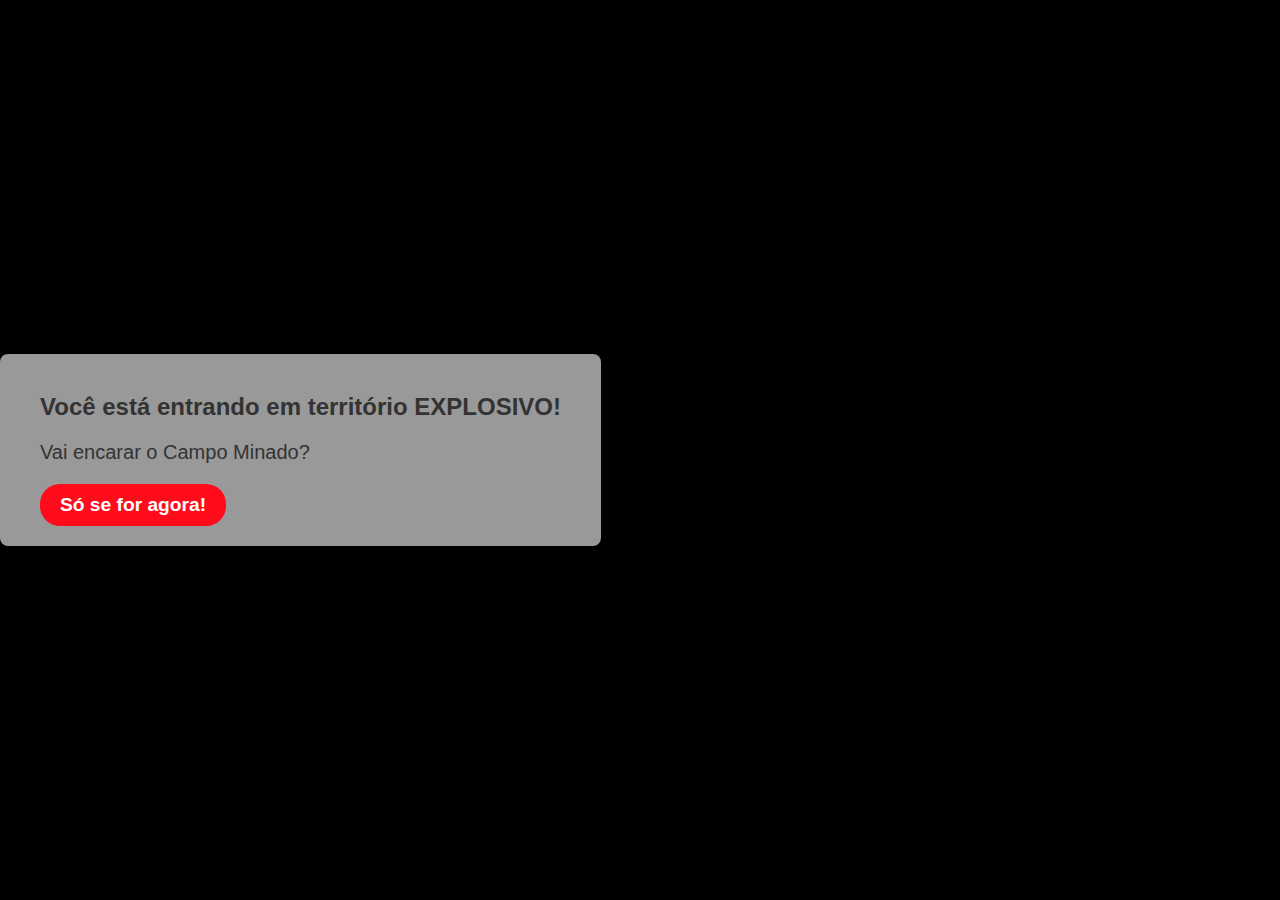
<file: Campo Minado/index.html>
<!-- Página em desenvolvimento -->

<!DOCTYPE html>
<html lang="pt-br">
<head>
  <meta charset="UTF-8">
  <meta name="viewport" content="width=device-width, initial-scale=1.0">
  <title>Campo Minado</title>
  <link rel="stylesheet" href="style.css">
  </head>
<body>
  <div class="container">
    <div class="content">
      <h2>Você está entrando em território EXPLOSIVO!</h2>
      <p> Vai encarar o Campo Minado?</p>
      <button onclick="jogar()">Só se for agora!</button>
    </div>
  </div>
  <script src="script.js" defer></script>
</body>
</html>
</file>
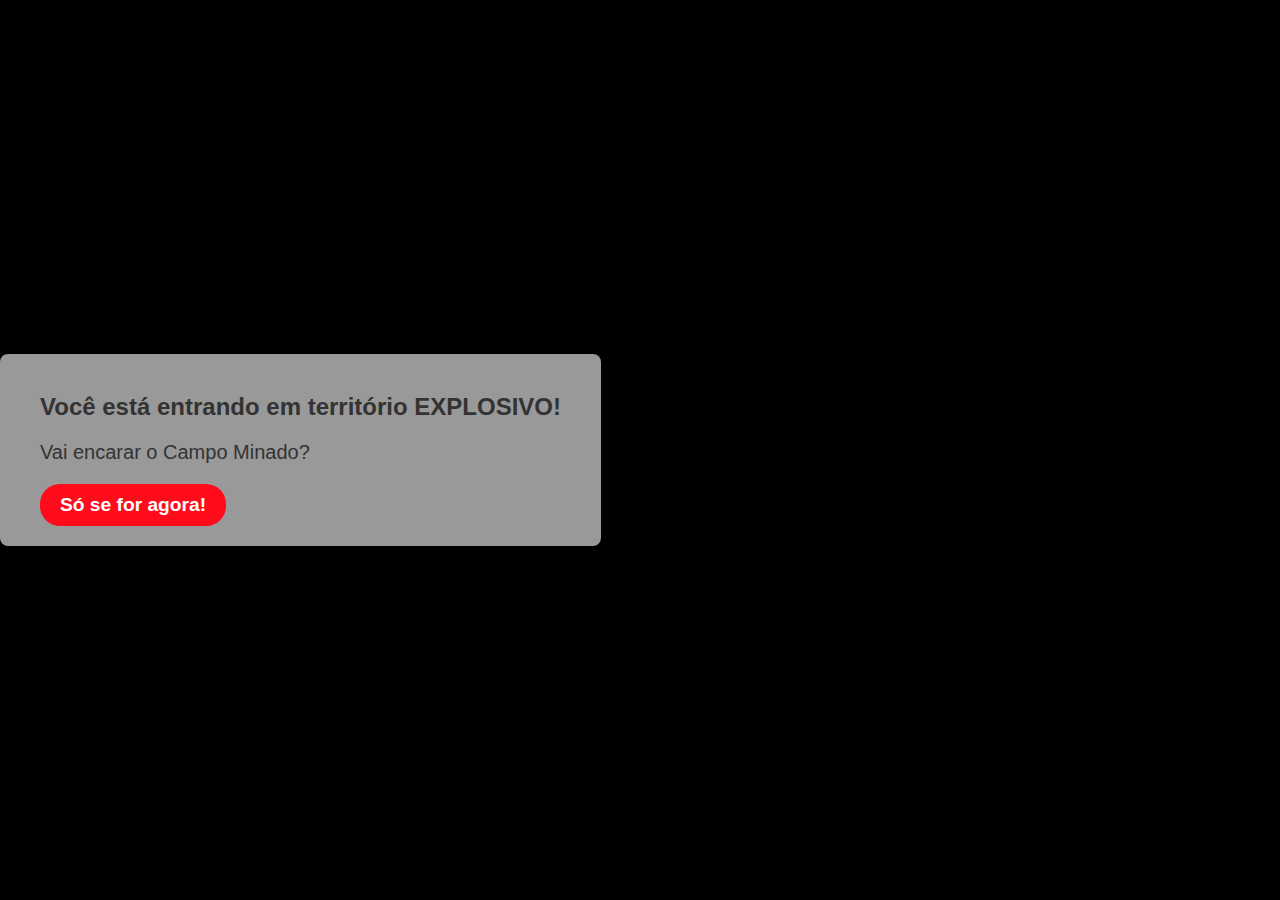
<file: CampoMinado/index.html>
<!-- Página em desenvolvimento – em breve com mais elementos personalizados para refletir meu estilo -->

<!DOCTYPE html>
<html lang="pt-br">
<head>
  <meta charset="UTF-8">
  <meta name="viewport" content="width=device-width, initial-scale=1.0">
  <title>Campo Minado</title>
  <link rel="stylesheet" href="style.css">
  </head>

<body>
  <div class="container">
    <div class="content">
      <h2>Você está entrando em território EXPLOSIVO!</h2>
      <p> Vai encarar o Campo Minado?</p>
      <button onclick="jogar()">Só se for agora!</button>
    </div>
  </div>

  <script src="script.js" defer></script>
</body>
</html>
</file>
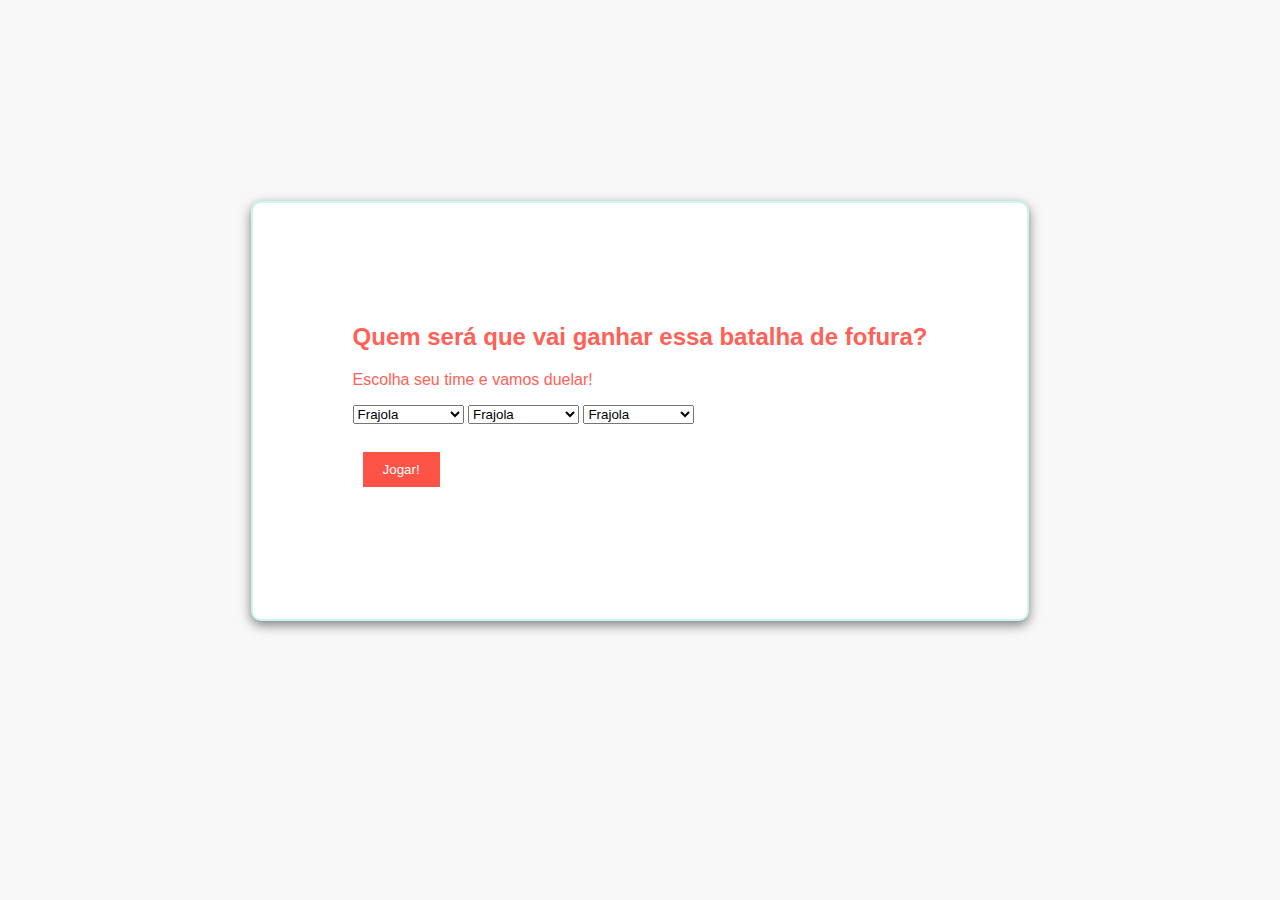
<file: CatVsCat/index.html>
<!-- Página em desenvolvimento – em breve com mais elementos personalizados para refletir meu estilo -->

<!DOCTYPE html>
<html lang="pt-br">
<head>
  <meta charset="UTF-8">
  <meta name="viewport" content="width=device-width, initial-scale=1.0">
   <link rel="shortcut icon" href="cat.ico" type="image/x-icon"> <!--Insere o favicon-->
  <title>Cat vs Cat</title>
  <link rel="stylesheet" href="style.css">
  </head>

 <body>
  <main class="conteudo-jogo">
  <div id="container">
    <h2>Quem será que vai ganhar essa batalha de fofura?</h2>
    <p>Escolha seu time e vamos duelar!</p>

    <!-- Menus para escolher os heróis -->
    <select id="cat1">
      <option>Frajola</option>
      <option>Laranja</option>
      <option>Tigrado</option>
      <option>Siamês</option>
      <option>Tricolor</option>
      <option>Branco e Preto</option>
    </select>

    <select id="cat2">
      <option>Frajola</option>
      <option>Laranja</option>
      <option>Tigrado</option>
      <option>Siamês</option>
      <option>Tricolor</option>
      <option>Branco e Preto</option>
    </select>

    <select id="cat3">
      <option>Frajola</option>
      <option>Laranja</option>
      <option>Tigrado</option>
      <option>Siamês</option>
      <option>Tricolor</option>
      <option>Branco e Preto</option>
    </select>

    <br><br>

    <!-- Botões -->
    <button onclick="jogar()">Jogar!</button>
    <button id="resultadoBtn" onclick="verResultado()" style="display:none;">Ver Resultado</button>

    <!-- Resultados vão aparecer aqui -->
    <p id="informacoesJogador" class="resultado"></p>
    <p id="informacoesComputador" class="resultado"></p>
    <h1 id="resultadoFinal" class="resultado"></h1>
  </div>
  </main>
    <script src="script.js"></script>
</body>
</html>
</file>
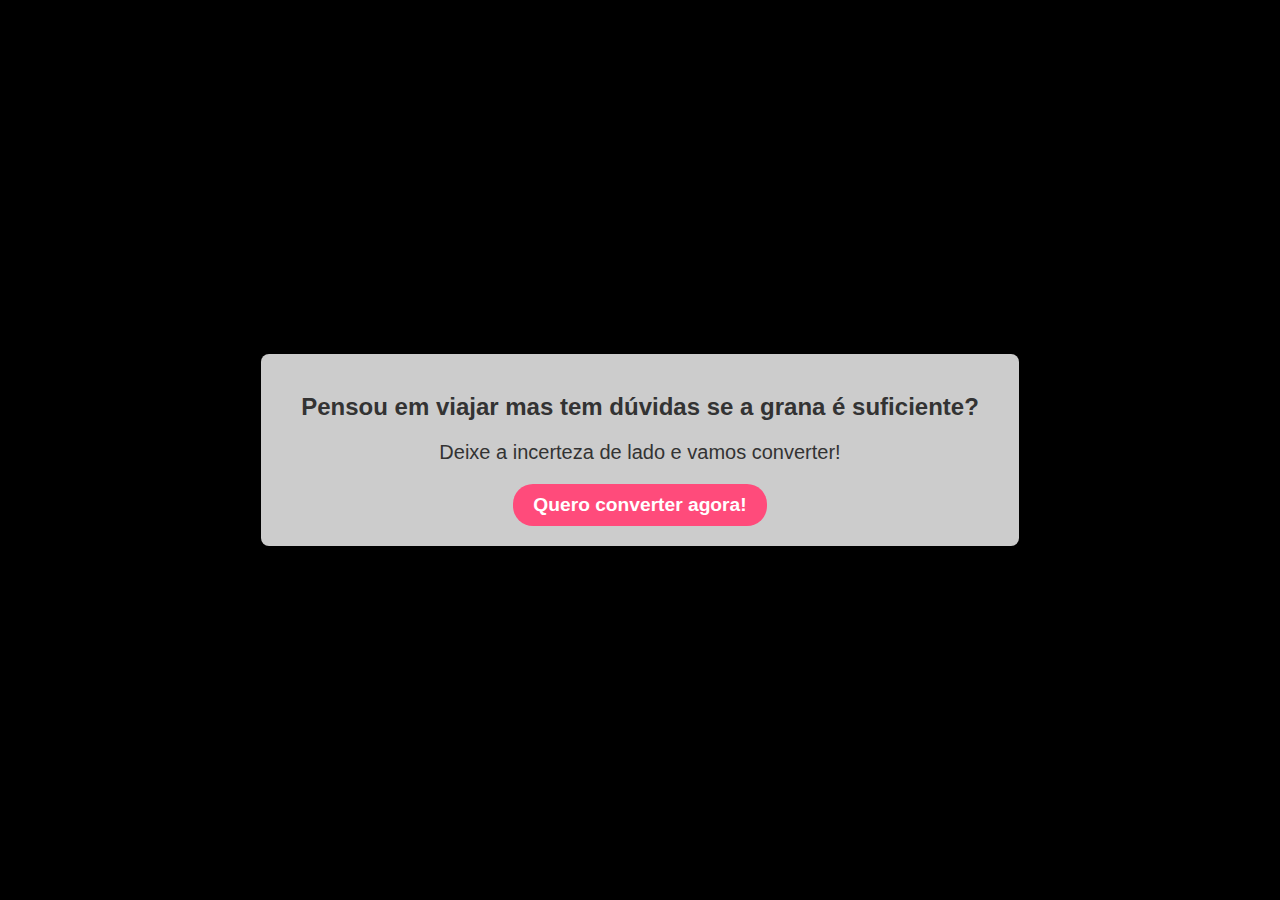
<file: Conversor Moedas/index.html>
<!-- Página em desenvolvimento – em breve com mais elementos personalizados para refletir meu estilo -->

<!DOCTYPE html>
<html lang="pt-br">
<head>
  <meta charset="UTF-8">
  <meta name="viewport" content="width=device-width, initial-scale=1.0">
  <title>Conversor de Moedas</title>
  <link rel="stylesheet" href="style.css">
  </head>

<body>
  <!-- Container principal que provavelmente tem uma imagem de fundo (definida via CSS) -->
  <div class="container">

    <!-- Bloco de conteúdo centralizado na tela -->
    <div class="content">

      <!-- Título da seção principal -->
      <h2>Pensou em viajar mas tem dúvidas se a grana é suficiente?</h2>

      <!-- Parágrafo de apoio ao título -->
      <p>Deixe a incerteza de lado e vamos converter!</p>

      <!-- Botão que chama a função 'conversor()' ao ser clicado -->
      <button onclick="conversor()">Quero converter agora!</button>

    </div>
  </div>

    <script src="script.js" defer></script>
</body>
</html>
</file>
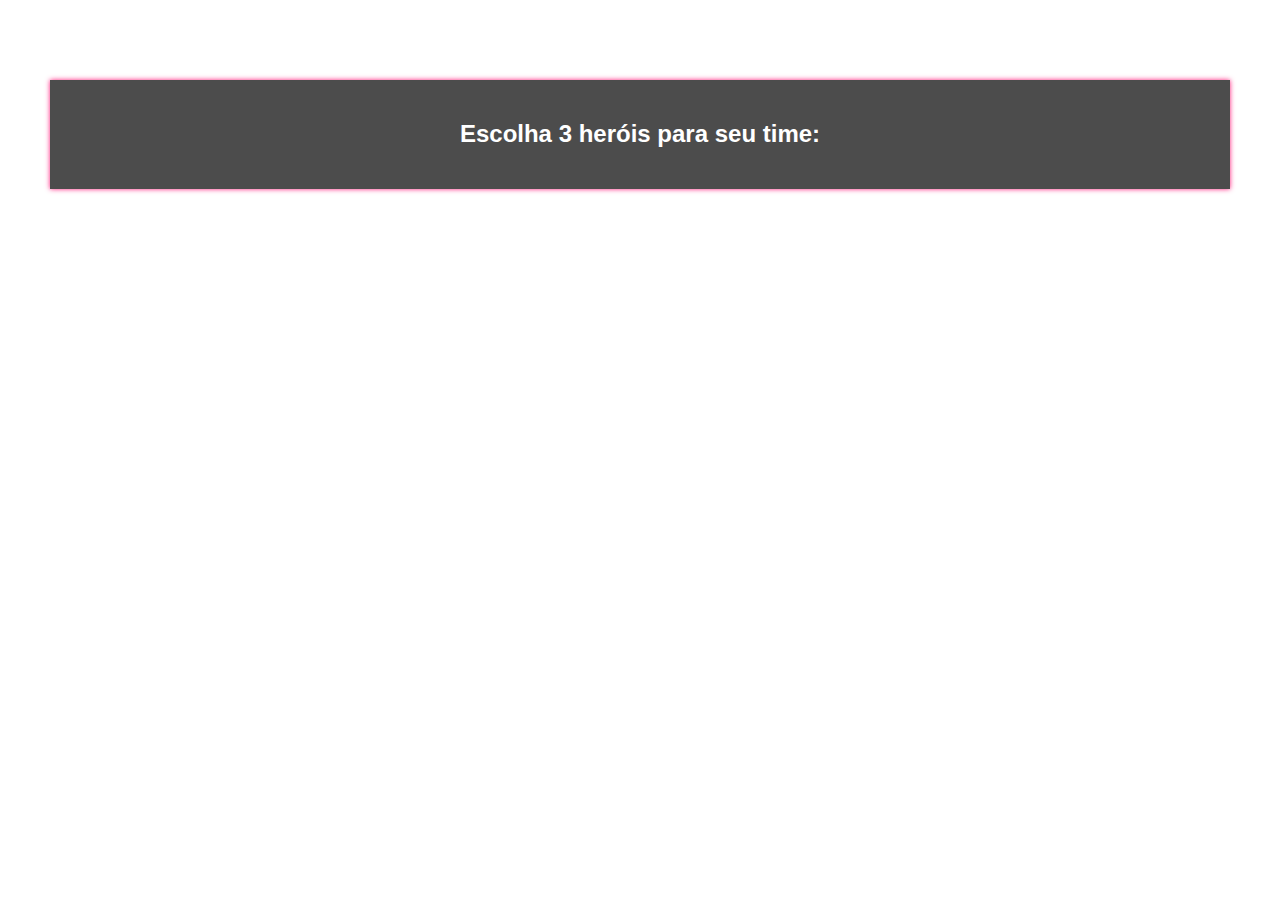
<file: Forca ou Queda/index.html>
<!DOCTYPE html>
<html lang="en">
<head>
    <meta charset="UTF-8">
    <meta name="viewport" content="width=, initial-scale=1.0">
    <title>Document</title>
    <link rel="stylesheet" href="style.css">
</head>
<body>
  <div class="titulo">
    <h2>Força ou Queda</h2>
  </div>
  <main class="conteudo-jogo">
    <div id="container">
      <h2>Escolha 3 heróis para seu time:</h2>
      <p id="informacoesJogador" class="resultado"></p>
      <p id="informacoesComputador" class="resultado"></p>
      <button id="resultadoBtn" style="display:none;">Ver Resultado</button>
      <h1 id="resultadoFinal" class="resultado"></h1>
  </main>
    <script src="script.js"></script>
</body>
</html>
</file>
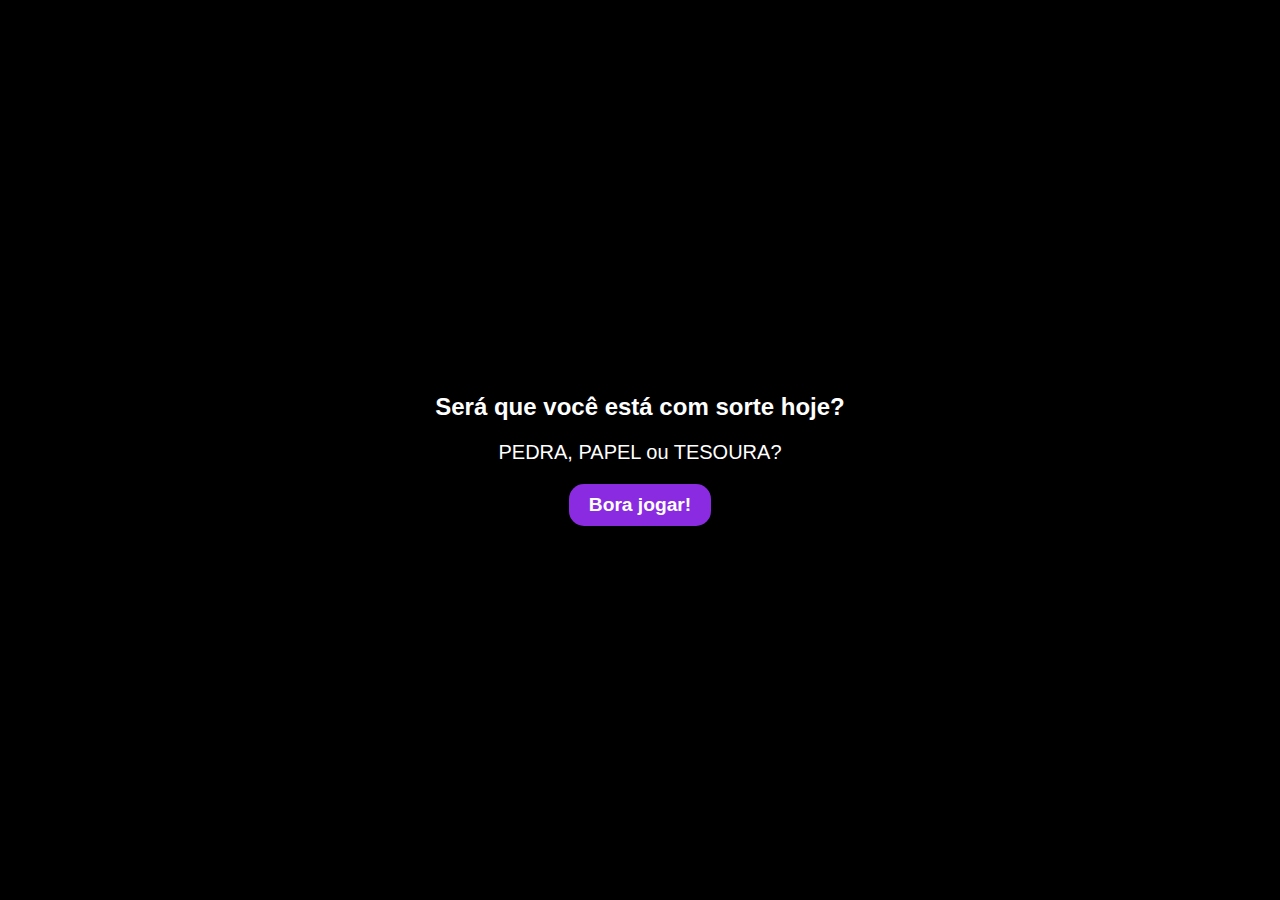
<file: Jokenpo/index.html>
<!-- Página em desenvolvimento – em breve com mais elementos personalizados para refletir meu estilo -->

<!DOCTYPE html>
<html lang="pt-br">
<head>
  <meta charset="UTF-8">
  <meta name="viewport" content="width=device-width, initial-scale=1.0">
  <title>Jokenpo</title>
  <link rel="stylesheet" href="style.css">
  </head>

<body>
  <div class="container">
    <div class="content">
      <h2>Será que você está com sorte hoje?</h2>
      <p> PEDRA, PAPEL ou TESOURA?</p>
      <button onclick="jogar()">Bora jogar!</button>
    </div>
    </div>

    <script src="script.js" defer></script>
</body>
</html>
</file>
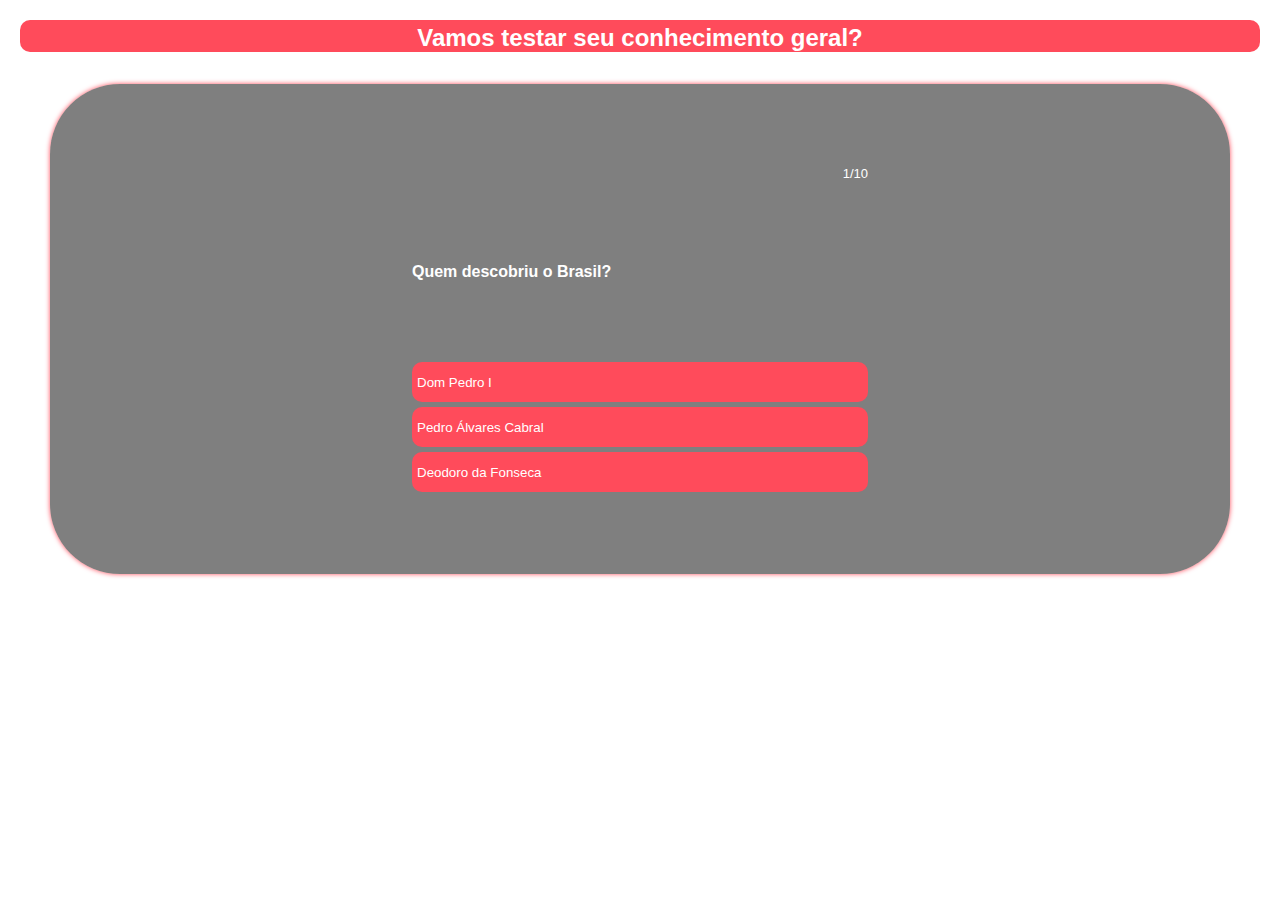
<file: Quiz/index.html>
<!-- Página em desenvolvimento – em breve com mais elementos personalizados para refletir meu estilo -->

<!DOCTYPE html>
<html lang="pt-br">
<head>
  <meta charset="UTF-8">
  <meta name="viewport" content="width=device-width, initial-scale=1.0">
  <title>QUIZ</title>
  <link rel="stylesheet" href="style.css">
  </head>

  <div class="titulo">
    <h2>Vamos testar seu conhecimento geral?</h2>
</div>

<body>
  <div class="conteudo-jogo">
    <section class="questionario">
      <div class="conteudo">
        <span class="progresso"></span>
        <span class="pergunta"></span>
        <div class="respostas"></div>
      </div>

      <div class="fim">
        <span></span>
       
      </div>
    </section>
  </div>

    <script src="script.js" defer></script>
</body>
</html>
</file>
<file: Campo Minado/style.css>
/* Página em desenvolvimento */

/* Estilo global da página */
body {
  background-color: black;
  margin: 0;
  padding: 0;
  font-family: Arial, sans-serif;
  color: white;
  position: relative;
}

/* Posicionamento do logo no topo direito */
.logo {
  position: absolute;
  top: 20px;
  right: 20px;
  max-width: 150px;
  width: auto;
}

/* Container com imagem de fundo e alinhamento à esquerda */
.container {
  background: url('https://st.depositphotos.com/7695054/56785/i/600/depositphotos_567853302-stock-photo-plate-skull-crossbones-inscription-danger.jpg') no-repeat center center/cover;
  min-height: 100vh;
  display: flex;
  justify-content: left;
  align-items: center;
}

/* Caixa de conteúdo com fundo semi-transparente */
.content {
  text-align: left;
  background-color: rgba(255, 255, 255, 0.6);
  padding: 20px 40px;
  border-radius: 8px;
}

.content h2 {
  margin-bottom: 20px;
}

/* Estilo do botão */
button {
  background-color: #ff0b1b;
  border: none;
  border-radius: 20px;
  padding: 10px 20px;
  font-size: 1.2em;
  color: white;
  cursor: pointer;
  transition: background-color 0.3s ease;
  font-weight: bold;
}

/* Cor do botão ao passar o mouse */
button:hover {
  background-color: #1ABC9C;
}


.content h2, .content p {
  color: #333333;
}


footer {
  text-align: center;
  padding: 10px;
}

.content p {
  font-size: 20px;
}
</file>
<file: CampoMinado/style.css>
/* Página em desenvolvimento – em breve com mais elementos personalizados para refletir meu estilo */

/* Estilo global da página */
body {
  background-color: black;
  margin: 0;
  padding: 0;
  font-family: Arial, sans-serif;
  color: white;
  position: relative;
}

/* Posicionamento do logo no topo direito */
.logo {
  position: absolute;
  top: 20px;
  right: 20px;
  max-width: 150px;
  width: auto;
}

/* Container com imagem de fundo e alinhamento à esquerda */
.container {
  background: url('https://st.depositphotos.com/7695054/56785/i/600/depositphotos_567853302-stock-photo-plate-skull-crossbones-inscription-danger.jpg') no-repeat center center/cover;
  min-height: 100vh;
  display: flex;
  justify-content: left;
  align-items: center;
}

/* Caixa de conteúdo com fundo semi-transparente */
.content {
  text-align: left;
  background-color: rgba(255, 255, 255, 0.6);
  padding: 20px 40px;
  border-radius: 8px;
}

.content h2 {
  margin-bottom: 20px;
}

/* Estilo do botão */
button {
  background-color: #ff0b1b;
  border: none;
  border-radius: 20px;
  padding: 10px 20px;
  font-size: 1.2em;
  color: white;
  cursor: pointer;
  transition: background-color 0.3s ease;
  font-weight: bold;
}

/* Cor do botão ao passar o mouse */
button:hover {
  background-color: #1ABC9C;
}


.content h2, .content p {
  color: #333333;
}


footer {
  text-align: center;
  padding: 10px;
}

.content p {
  font-size: 20px;
}
</file>
<file: CatVsCat/style.css>
/* Página em desenvolvimento – em breve com mais elementos personalizados para refletir meu estilo */

body {
    display: flex;
    justify-content: center;
    align-items: center;
    height: 100vh;
    margin: 0;
    background-color: #f4f4f4; /* cor do fundo */
    font-family: "Gabarito", sans-serif;
    
}

body {
  background-color: #f4f4f4a9; /* Cor de fundo */
  margin: 0;
  font-family: "Gabarito", sans-serif;
}

/* Alinhamento do logo à direita */
.logo {
  text-align: end;
}

/* Tamanho do logo */
.logo img {
  width: 40%;
}

.conteudo-jogo {
  background: rgb(255, 255, 255);
  border: 2px solid rgba(201, 245, 237, 0.959); /* borda visível */
  box-shadow: 0 4px 12px rgba(0, 0, 0, 0.5); /* sombra mais visível */
  margin: 110px;
  padding: 100px;
  display: flex;
  justify-content: center;
  margin-top: 2rem;
  transition: background 0.3s ease, box-shadow 0.3s ease, border 0.3s ease;
  border-radius: 10px; /* bordas arredondadas */
} 

/* Cor dos títulos e parágrafos */
h2, p {
  color: rgb(255, 97, 86);
}

/* Estilo básico dos botões */
button {
  padding: 10px 20px;
  margin: 10px;
  border: none;
  background: #fd5347;
  color: white;
  cursor: pointer;
  transition: background 0.3s;
}

/* Efeito hover no botão */
button:hover {
  background: #19caca;
}

.resultado {
  color: rgb(19, 19, 19);
  /* opcional: para melhor legibilidade */
  text-shadow: 1px 1px 2px black;
}
</file>
<file: Conversor Moedas/style.css>
/* Página em desenvolvimento – em breve com mais elementos personalizados para refletir meu estilo */

/* Estilos Globais */
body {
  background-color: black; /* Cor de fundo preta */
  margin: 0; /* Remove as margens padrão do navegador */
  padding: 0; /* Remove o preenchimento padrão do navegador */
  font-family: Arial, sans-serif; /* Define a fonte padrão */
  color: white; /* Cor do texto padrão branca */
  position: relative; /* Define posição relativa para posicionamento interno */
}

/* Estilos do Logotipo */
.logo {
  position: absolute; /* Posicionamento absoluto em relação ao body */
  top: 20px; /* Distância do topo */
  right: 20px; /* Distância da direita */
  max-width: 150px; /* Largura máxima do logo */
  width: auto; /* Largura automática para manter proporção */
}

/* Container com imagem de fundo */
.container {
  background: url('https://i.pinimg.com/1200x/95/0e/59/950e5901f8012de6bcaee734614eafe6.jpg') no-repeat center center/cover; /* Imagem de fundo centralizada e cobrindo toda a área */
  min-height: 100vh; /* Altura mínima igual à altura da tela */
  display: flex; /* Usa Flexbox para alinhamento */
  justify-content: center; /* Centraliza o conteúdo horizontalmente */
  align-items: center; /* Centraliza o conteúdo verticalmente */
}

/* Div de conteúdo para texto e botão */
.content {
  text-align: center; /* Centraliza o texto */
  background-color: rgba(255, 255, 255, 0.8); /* Fundo branco semi-transparente */
  padding: 20px 40px; /* Espaçamento interno */
  border-radius: 8px; /* Bordas arredondadas */
}

.content h2 {
  margin-bottom: 20px; /* Espaço abaixo do título */
}

/* Estilos do Botão */
button {
  background-color: #ff4b7b; /* Cor de fundo rosa */
  border: none; /* Sem borda */
  border-radius: 20px; /* Bordas arredondadas */
  padding: 10px 20px; /* Espaçamento interno do botão */
  font-size: 1.2em; /* Tamanho da fonte maior */
  color: white; /* Cor do texto branco */
  cursor: pointer; /* Mostra ponteiro de clique */
  transition: background-color 0.3s ease; /* Transição suave na mudança de cor */
  font-weight: bold; /* Fonte em negrito */
}

button:hover {
  background-color: #1ABC9C; /* Cor do botão ao passar o mouse (verde água) */
}

/* Estilos do Rodapé */
footer {
  text-align: center; /* Alinha o texto ao centro */
  padding: 10px; /* Espaçamento interno */
}

/* Estilos adicionais de texto dentro da div content */
.content h2, .content p {
  color: #333333; /* Cor do texto cinza escuro */
}

.content p {
  font-size: 20px; /* Tamanho da fonte dos parágrafos */
}
</file>
<file: Forca ou Queda/style.css>
body {
  background: url("https://legadodamarvel.com.br/wp-content/uploads/2025/02/Marvel-vs.-DC-Novo-crossover-epico-entre-os-dois-universos-sera-lancado-em-2025-legadodamarvel.webp") no-repeat center
    center fixed;
  background-size: cover;
  font-family: "Gabarito", sans-serif;
  margin: 20px;
}

.logo {
  text-align: end;
}

.logo img {
  width: 40%;
}

/* Caixa principal do jogo */
.conteudo-jogo {
  background: rgba(0, 0, 0, 0.7);
  box-shadow: 0 0 5px #ff1b7b;
  margin: 30px;
  padding: 20px;
  display: flex;
  justify-content: center;
  margin-top: 2rem;
}

.conteudo-jogo:hover {
  background: rgba(0, 0, 0);
  box-shadow: 0 0 5px #19caca;
}

/* Títulos e textos */
h2,
p {
  color: white;
}

button {
  padding: 10px 20px;
  margin: 10px;
  border: none;
  background: #ff1b7b;
  color: white;
  cursor: pointer;
  transition: background 0.3s;
}

button:hover {
  background: #19caca;
}
</file>
<file: Jokenpo/style.css>
/* Página em desenvolvimento – em breve com mais elementos personalizados para refletir meu estilo */

/* Estilo global da página */
body {
  background-color: black;
  margin: 0;
  padding: 0;
  font-family: Arial, sans-serif;
  color: white;
  position: relative;
}

/* Posição e tamanho do logo */
.logo {
  position: absolute;
  top: 20px;
  right: 20px;
  max-width: 150px;
  width: auto;
}

/* Container com imagem de fundo e centralização de conteúdo */
.container {
  background: url('https://i.pinimg.com/736x/15/76/b5/1576b5303fb8ef85f6c3425061267676.jpg') no-repeat center center/cover;
  min-height: 100vh;
  display: flex;
  justify-content: center;
  align-items: center;
}

/* Bloco de conteúdo centralizado com fundo semitransparente */
.content {
  text-align: center;
  background-color: rgba(0, 0, 0, 0.5);
  padding: 20px 40px;
  border-radius: 8px;
}

.content h2 {
  margin-bottom: 19px;
}

.content p {
  font-size: 20px;
}

/* Estilo do botão */
button {
  background-color: #8A2BE2;
  border: none;
  border-radius: 15px;
  padding: 10px 20px;
  font-size: 1.2em;
  color: white;
  cursor: pointer;
  transition: background-color 0.3s ease;
  font-weight: bold;
}

/* Cor do botão ao passar o mouse */
button:hover {
  background-color: #1ABC9C;
}

/* Rodapé centralizado */
footer {
  text-align: center;
  padding: 10px;
}
</file>
<file: Quiz/style.css>
/* Página em desenvolvimento – em breve com mais elementos personalizados para refletir meu estilo */

/* Estilo do corpo da página com imagem de fundo centralizada e fixa */
body {
  background: url("https://i.ibb.co/9HdzKbJD/imagem-quiz-convertida.png") no-repeat center center fixed;
  background-size: cover;
  font-family: "Gabarito", sans-serif;
  margin: 20px;
}

/* Alinha o logo à direita */
.logo {
  text-align: end;
}

/* Define o tamanho do logo */
.logo img {
  width: 40%;
}

/* Caixa principal do jogo com fundo escuro, sombra e cantos arredondados */
.conteudo-jogo {
  background: rgba(0, 0, 0, 0.5);
  box-shadow: 0 0 5px #ff4b5b;
  margin: 30px;
  border-radius: 70px;
  padding: 20px;
  height: 50vh;
  display: flex;
  justify-content: center;
  margin-top: 2rem;
}

/* Efeito ao passar o mouse sobre a caixa do jogo */
.conteudo-jogo:hover {
  background: rgba(0, 0, 0, 0.7);
  box-shadow: 0 0 5px #19caca;
}

/* Estilo para títulos e parágrafos centralizados e com cor branca */
h2, p {
  text-align: center;
  color: white;
  padding-top: 4px;
}

/* Estilo da área de título */
.titulo {
  background: #ff4b5b;
  width: 100%;
  height: 100%;
  padding-left: 0px;
  border-radius: 10px;
}

/* Estrutura da área de perguntas e respostas */
.questionario {
  display: flex;
  justify-content: space-evenly;
  flex-direction: column;
  width: 40%;
  max-width: 70%;
}

/* Conteúdo interno do quiz com espaçamento entre elementos */
.conteudo {
  display: flex;
  flex-direction: column;
  justify-content: space-evenly;
  height: 100%;
  gap: 20px;
}

/* Estilo da pergunta */
.pergunta {
  font-weight: 600;
  color: white;
}

/* Estilo do contador de progresso das perguntas */
.progresso {
  text-align: end;
  font-size: small;
  font-weight: 500;
  color: white;
}

/* Área que contém as alternativas de resposta */
.respostas {
  display: flex;
  flex-direction: column;
  gap: 5px;
}

/* Botões das respostas com estilo visual atrativo */
.botao-resposta {
  width: 100%;
  height: 2.5rem;
  text-align: start;
  padding: 5px;
  border: none;
  cursor: pointer;
  background: #ff4b5b;
  color: white;
  border-radius: 10px;
}

/* Efeito ao passar o mouse sobre as respostas */
.botao-resposta:hover {
  background: #19caca;
  font-weight: 600;
}

/* Tela final exibida ao encerrar o quiz */
.fim {
  display: none;
  flex-direction: column;
  align-items: center;
  gap: 10px;
}

/* Texto da tela final */
.fim span {
  margin-bottom: 2rem;
  text-align: center;
  font-weight: 600;
  color: white;
}
</file>
